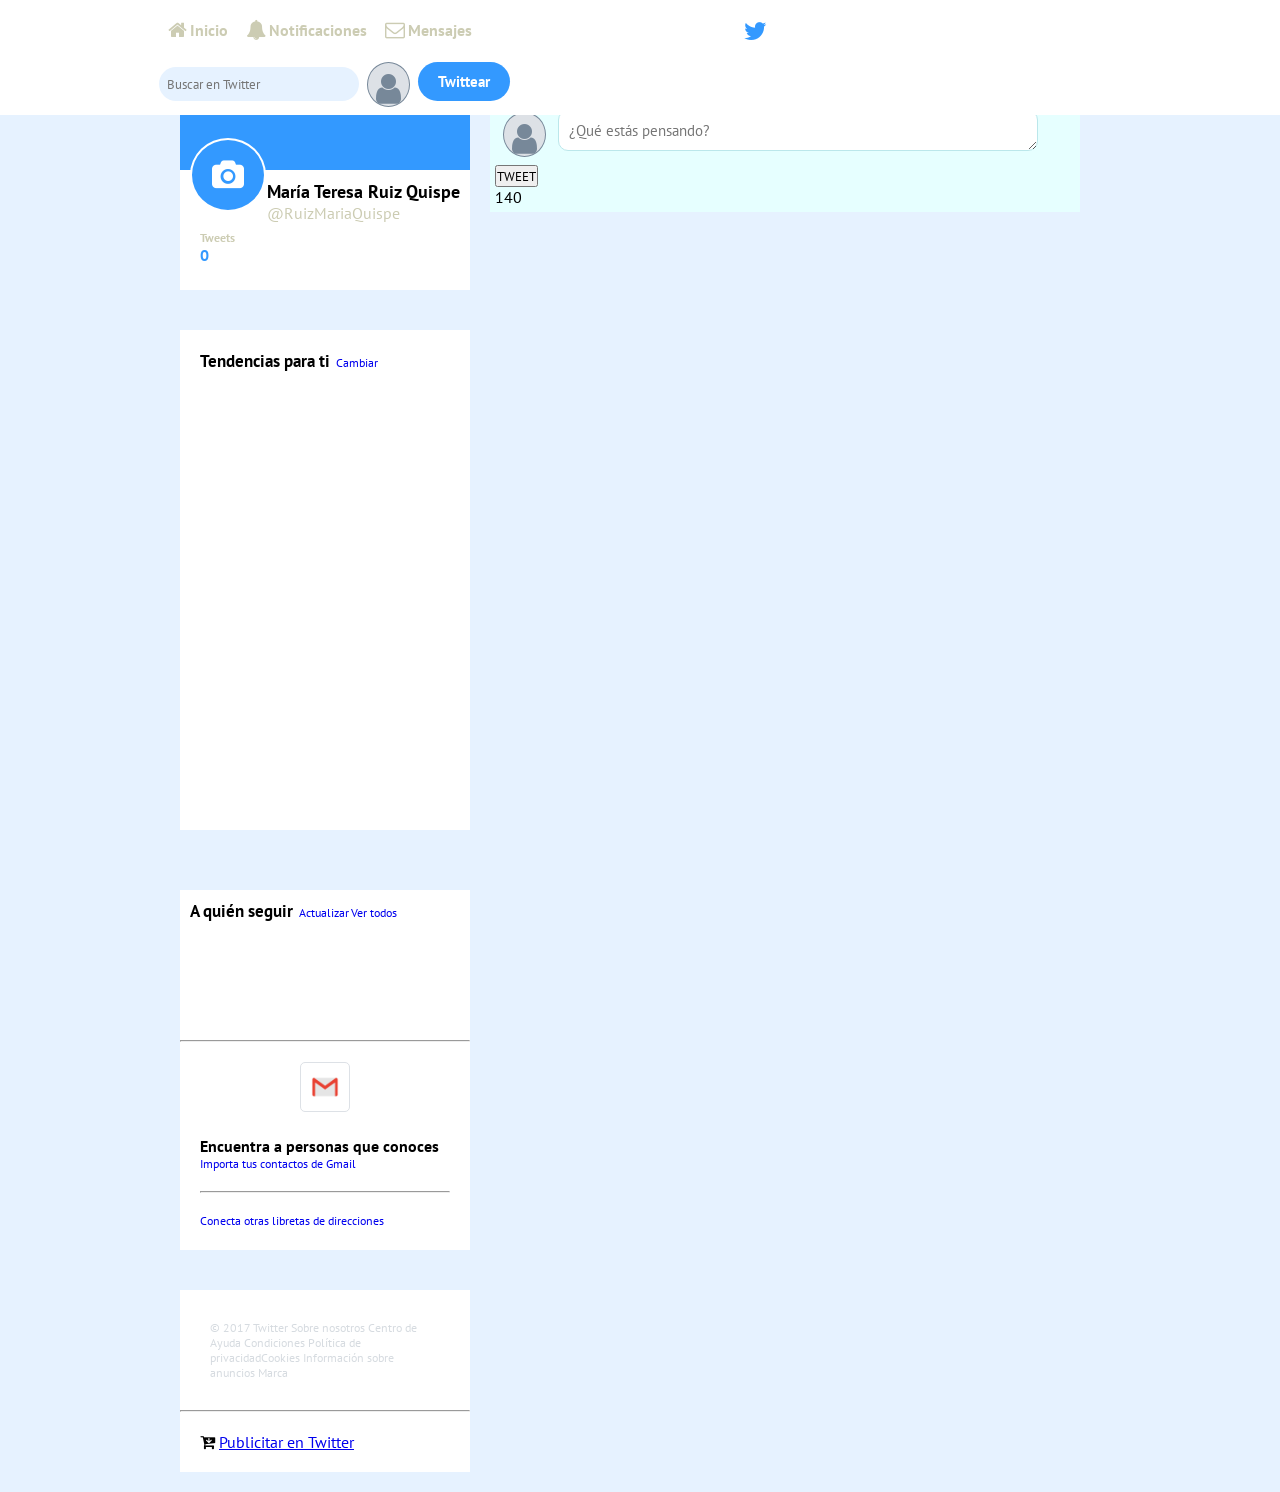
<file: index.html>
<!DOCTYPE html>
<html>
  <head>
    <meta charset="utf-8">
    <title>Twitter</title>
    <link rel="stylesheet" href="assets/icons/font-awesome-4.7.0/css/font-awesome.min.css">
    <link href="https://fonts.googleapis.com/css?family=PT+Sans:100,200,300,400,500,600,700,800,900" rel="stylesheet">
    <link rel="stylesheet" href="css/style.css">
  </head>
  <body>
    <header>
      <div class="header">
        <div class="contenedor fijando-cajas">
          <section class="nav">
            <div>
              <ul>
                <li><a href="#"><i class="fa fa-home" aria-hidden="true"></i></a><a href="#"> Inicio</a></li>
                <li><a href="#"><i class="fa fa-bell" aria-hidden="true"></i></a><a href="#"> Notificaciones</a></li>
                <li><a href="#"><i class="fa fa-envelope-o" aria-hidden="true"></i></a><a href="#"> Mensajes</a></li>
              </ul>
            </div>
          </section>
          <section class="logo">
              <a href=""><i class="fa fa-twitter" aria-hidden="true"></i></a>
          </section>
          <section class="button-twittear">
            <div class="button">
              <a class="button-twitt" href="#">Twittear</a>
            </div>
            <div>
              <a href=""><i class="fa fa-user" aria-hidden="true"></i></a>
            </div>
            <div>
              <input type="text" name="" value="" placeholder = 'Buscar en Twitter'>
            </div>
          </section>
       </div>
      </div>
    </header>
    <main class="contenedor fijando-cajas">
      <section class="parte-izquierda">
        <div class="parte-arriba">
          <div class="primero"><a href="#"><div></div></a></div>
          <div class="segundo"><a href="#"><a href=""><i class="fa fa-camera" aria-hidden="true"></i></a></a></div>
          <div class="tercero">
            <div class="izquierda uno"><a href="#"><div>María Teresa Ruiz Quispe</div></a></div>
            <div class="izquierda dos"><a href="#"><div>@RuizMariaQuispe</div></a></div>
            <div class="abajo"><a href="#"><div>Tweets</div></a></div>
            <div class="abajo-dos"><a href="#"><div>0</div></a></div>
          </div>
        </div>
        <div class="parte-abajo">
          <div>
            <p class="palabra">Tendencias para ti <a  class="enlace" href="#">Cambiar</a></p>
          </div>
        </div>
      </section>
      <section id='comentarios' class="parte-central">
          <div id='nuevo' class="parte-twitter" id='twitter'>
            <i class="fa fa-user" aria-hidden="true"></i>
            <textarea onclick="caracteres();" onblur="caracteres();" onkeypress="caracteres();" id='textarea' name="name" rows="1" cols=""></textarea autofocus>
            <div class="">
              <button id="boton" class="boton">TWEET</button>
              <div id="characters-remaining">140</div>
            </div>
          </div>
      </section>
      <section class="parte-derecha">
        <div class="parte-derecha-arriba">
            <div>
              <p class="palabra">A quién seguir <a  class="enlace" href="#">Actualizar</a><a  class="enlace" href="#">Ver todos</a></p>
              <hr>
            </div>
            <div class="derecha">
              <a href="#"><img src="assets/imagenes/Gmail.ico" alt=""></a>
              <a href="#"><div class="palabra-arriba">Encuentra a personas que conoces</div><div class="palabra-abajo">Importa tus contactos de Gmail</div></a>
              <hr>
              <a href="#"><div class="ultima-palabra">Conecta otras libretas de direcciones</div></a>
            </div>
        </div>
        <div class="derecha-abajo">
            <div class="parte-derecha-abajo">
              <p> &#169; 2017 Twitter <a href="#">Sobre nosotros </a><a href="#">Centro de Ayuda </a><a href="#">Condiciones </a><a href="#">Política de privacidad</a><a href="#">Cookies </a><a href="#">Información sobre anuncios </a><a href="#">Marca </a></p>
            </div>
            <hr>
            <div class="parte-derecha-abajo-2">
              <i class="fa fa-cart-arrow-down" aria-hidden="true"></i>
              <a href="#">Publicitar en Twitter</a>
            </div>
        </div>
      </section>
    </main>


    <script type="text/javascript" src="js/app.js"></script>
  </body>
</html>
</file>
<file: css/style.css>
*{
  box-sizing: border-box;
  margin: 0;
  padding: 0;
  font-family: 'PT Sans', sans-serif;
}

header{
  width: 100%;
  height: 50px;
  padding-left: 150px;
  padding-right: 170px;
  overflow: hidden;
  position: fixed;
  z-index: 1000;
  background-color: white;
  display: table;
}

.header{
  display: table-cell;
  vertical-align: middle;
}

.contenedor:before, .contenedor:after{
  display: table;
  content: "";
}

.fijando-cajas{
  display: flex;
  flex-wrap: wrap;
  content: "";
  clear: both;
}

.nav{
  width: 330px;
  margin-top: 20px;
}

.nav div ul{
  position: relative;
  list-style: none;
}

.nav div ul li a{
  float: left;
  display: table;
  text-decoration: none;
  font-weight: 700;
  color: #ccccb3;
}

.nav div ul li a i{
  font-size: 20px;
  margin-left: 18px;
  margin-right: 3px;
}

.logo{
  width: 550px;
  margin-top: 15px;
  text-align: center;
}

.logo a{
  color: #3399ff;
  font-size: 25px;
}

.button-twittear{
  width: 360px;
  margin-top: 10px;
}

.button-twittear div{
  position: relative;
  float: right;
}

.button-twittear div input{
  width: 200px;
  margin-top: 10px;
  border-radius: 20px;
  border: none;
  background-color: #e6f2ff;
  padding: 8px;
}

.button-twittear div input:focus{
  outline: none;
  border: 2px solid #3399ff;
  background-color: white;
}

.fa-user{
  font-size: 35px;
  color: #778899;
  margin-top: 5px;
  margin-bottom: 8px;
  margin-left: 8px;
  margin-right: 8px;
  padding-left: 8px;
  padding-top: 8px;
  padding-right: 8px;
  border-radius: 50%;
  background-color: #DDE1E6;
  border: 1px solid #778899;
}

.button{
  margin-top: 14px;
}

.button-twitt{
  border: none;
  text-decoration: none;
  padding: 10px;
  padding-left: 20px;
  padding-right: 20px;
  color: white;
  font-size: 15px;
  font-weight: 600;
  background-color: #3399ff;
  border-radius: 20px;
}

main{
  width: 100%;
  height: 100%;
  padding-left: 180px;
  padding-right: 150px;
  padding-top: 70px;
  background-color: #e6f2ff;
}

.parte-izquierda{
  width: 290px;
  margin-top: 20px;
}

.parte-arriba{
  height: 200px;
}

.primero{
  height: 80px;
  background-color: #3399ff;
}

.segundo a{
  position: absolute;
}

.segundo a i{
  color: white;
  font-size: 30px;
  padding: 20px;
  background: #3399ff;
  border-radius: 50%;
  border: 2px solid white;
  margin-top: -40px;
  margin-left: 10px;
}

.tercero{
  height: 120px;
  background-color: white;
}

.tercero div{
  padding-left: 10px;
}
.tercero a{
  text-decoration: none;
}

.izquierda div{
  float: right;
  margin-right: 10px;
}

.uno div{
  color: black;
  font-size: 18px;
  font-weight: 700;
  margin-top: 10px;
}

.uno div:hover{
  border-bottom: solid 1px;
}

.dos div{
  color:#ccccb3;
  font-weight: 500;
  margin-right: 70px;
}

.dos div:hover{
  border-bottom: solid 1px;
}

.abajo div{
  color: #ccccb3;
  padding-top: 60px;
  font-weight: 700;
  font-size: 12px;
}

.abajo div:hover{
  color: #3399ff;
}

.abajo-dos div{
  color: #3399ff;
  font-weight: 700;
}

.parte-abajo{
  height: 500px;
  margin-top: 40px;
  margin-bottom: 40px;
  background: white;
  padding: 20px;
}

.palabra{
  color: black;
  font-size: 17px;
  font-weight: 700;
}

.enlace{
  text-decoration: none;
  font-size: 12px;
  font-weight: 100;
  margin-left: 2px;
}

.parte-central{
  width: 590px;
  margin: 20px;
  /*background-color: #e6ffff;*/
}

.parte-twitter{
  background-color: #e6ffff;
  padding: 5px;
}

.parte-twitter textarea{
  width: 480px;
  margin-top: 15px;
  padding: 10px;
  border: 0.5px solid #BBE7EB;
  border-radius: 10px;
  font-size: 15px;
}

.parte-twitter textarea:focus{
  outline: none;
  border-radius: 10px;
  border: 2px solid #3399ff;
}

.parte-derecha{
  width: 290px;
  margin-top: 20px;
  margin-bottom: 20px;
}

.parte-derecha-arriba{
  height: 360px;
  margin-bottom: 20px;
  background-color: white;
}

.parte-derecha div p{
  padding: 10px;
  height: 150px;
}

.derecha{
  margin: 20px;
}

.derecha a{
  padding:100px;
  text-decoration: none;
}

img{
  width: 50px;
  padding: 10px;
  border: 1px solid #DDE1E6;
  border-radius: 5px;
}

.palabra-arriba{
  font-weight: 700;
  color: black;
}

.palabra-abajo{
  font-size: 12px;
}

.ultima-palabra{
  font-size: 12px;
}

.derecha-abajo{
  background-color: white;
  margin-top: 40px;
}

.parte-derecha-abajo{
  width: 290px;
  height: 120px;
  font-size: 12px;
  padding-top: 20px;
  padding-left: 20px;
  padding-right: 20px;
  color: #D6DBE0;
}

.parte-derecha-abajo a{
  text-decoration: none;
  color: #D6DBE0;
}
.parte-derecha-abajo a:hover{
  color: #3399ff;
  border-bottom: 1px solid #3399ff;
}

.parte-derecha-abajo-2{
  padding: 20px;
}

.div{
  height: 100px;
  background-color: white;
  margin-top: 1px;
  margin-bottom: 1px;
  padding: 12px;
}
</file>
